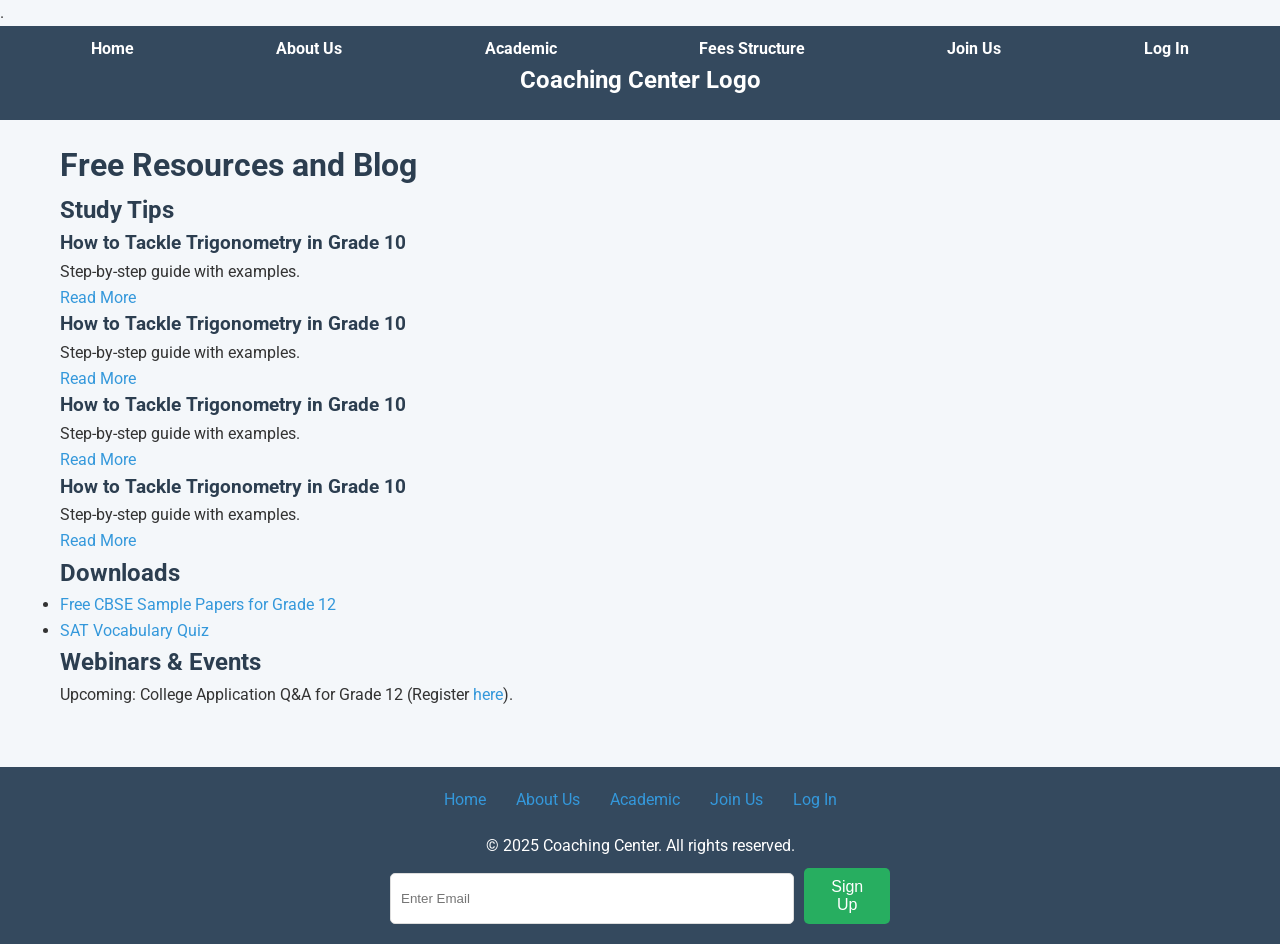
<file: blog.html>
<!DOCTYPE html>
<html lang="en">
<head>
    <title>Resources & Blog - Coaching Center for Grades 9-12</title>
     <link rel="stylesheet" href="style.css">
     <link href="https://fonts.googleapis.com/css2?family=Roboto:wght@400;700&display=swap" rel="stylesheet">.
</head>
<body>
    <!-- Header -->
    <header>
        <nav>
            <ul>
                <li><a href="index.html">Home</a></li>
                <li><a href="about.html">About Us</a></li>
                <li><a href="services.html">Academic</a></li>
                <li><a href="blog.html">Fees Structure</a></li>
                <li><a href="reviews.html">Join Us</a></li>
                <li><a href="enrollment.html">Log In</a></li>
            </ul>
        </nav>
        <div class="logo">Coaching Center Logo</div>
    </header>
    <!-- main -->
    <main>
        <h1>Free Resources and Blog</h1>
        <section id="tips">
            <h2>Study Tips</h2>
            <article>
                <h3>How to Tackle Trigonometry in Grade 10</h3>
                <p>Step-by-step guide with examples.</p>
                <a href="#">Read More</a>
            </article>
            <article>
                <h3>How to Tackle Trigonometry in Grade 10</h3>
                <p>Step-by-step guide with examples.</p>
                <a href="#">Read More</a>
            </article>
            <article>
                <h3>How to Tackle Trigonometry in Grade 10</h3>
                <p>Step-by-step guide with examples.</p>
                <a href="#">Read More</a>
            </article>
            <article>
                <h3>How to Tackle Trigonometry in Grade 10</h3>
                <p>Step-by-step guide with examples.</p>
                <a href="#">Read More</a>
            </article>
        </section>
        <section id="downloads">
            <h2>Downloads</h2>
            <ul>
                <li><a href="worksheet.pdf">Free CBSE Sample Papers for Grade 12</a></li>
                <li><a href="quiz.html">SAT Vocabulary Quiz</a></li>
            </ul>
        </section>
        <section id="events">
            <h2>Webinars & Events</h2>
            <p>Upcoming: College Application Q&A for Grade 12 (Register <a href="services.html">here</a>).</p>
        </section>
    </main>

    <!-- Footer -->
    <footer>
        <ul>
                <li><a href="index.html">Home</a></li>
                <li><a href="about.html">About Us</a></li>
                <li><a href="services.html">Academic</a></li>
                <li><a href="reviews.html">Join Us</a></li>
                <li><a href="enrollment.html">Log In</a></li>
        </ul>
        <p>&copy; 2025 Coaching Center. All rights reserved.</p>
        <form action="/newsletter" method="post">
            <input type="email" placeholder="Enter Email" />
            <button type="submit">Sign Up</button>
        </form>
    </footer>
</body>
</html>
</file>
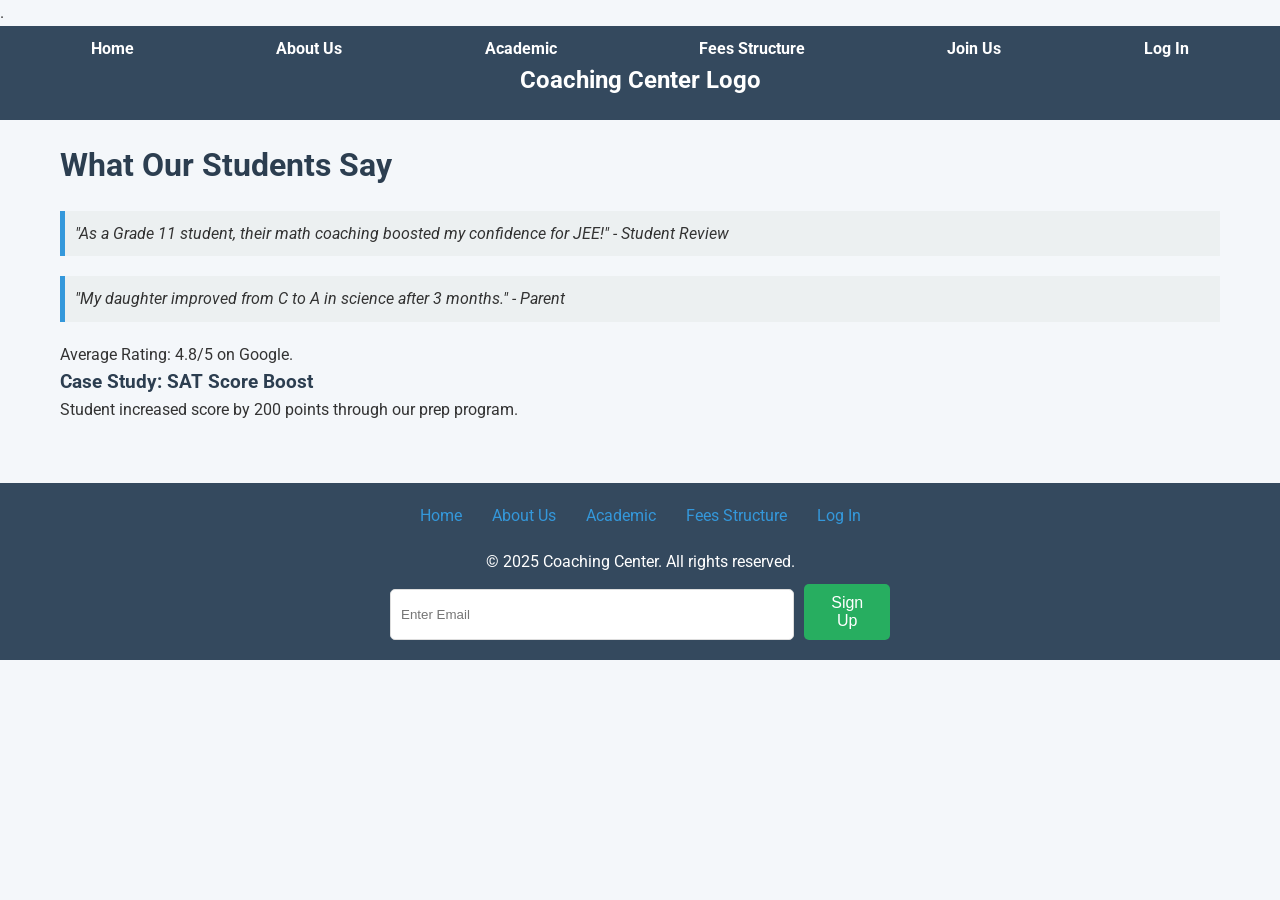
<file: reviews.html>
<!DOCTYPE html>
<html lang="en">
<head>
    <title>Testimonials - Coaching Center for Grades 9-12</title>
     <link rel="stylesheet" href="style.css">
     <link href="https://fonts.googleapis.com/css2?family=Roboto:wght@400;700&display=swap" rel="stylesheet">.
</head>
<body>
    <!-- Header -->
    <header> 
        <nav>
            <ul>
                <li><a href="index.html">Home</a></li>
                <li><a href="about.html">About Us</a></li>
                <li><a href="services.html">Academic</a></li>
                <li><a href="blog.html">Fees Structure</a></li>
                <li><a href="reviews.html">Join Us</a></li>
                <li><a href="enrollment.html">Log In</a></li>
            </ul>
        </nav>
        <div class="logo">Coaching Center Logo</div>
    </header>
<!-- main -->
    <main>
        <h1>What Our Students Say</h1>
        <section id="reviews">
            <blockquote>"As a Grade 11 student, their math coaching boosted my confidence for JEE!" - Student Review</blockquote>
            <blockquote>"My daughter improved from C to A in science after 3 months." - Parent</blockquote>
        </section>
        <section id="ratings">
            <p>Average Rating: 4.8/5 on Google.</p>
            <div class="case-study">
                <h3>Case Study: SAT Score Boost</h3>
                <p>Student increased score by 200 points through our prep program.</p>
            </div>
        </section>
    </main>

    <!-- Footer -->
    <footer>  <ul>
                <li><a href="index.html">Home</a></li>
                <li><a href="about.html">About Us</a></li>
                <li><a href="services.html">Academic</a></li>
                <li><a href="blog.html">Fees Structure</a></li>
                <li><a href="enrollment.html">Log In</a></li>
        </ul>
        <p>&copy; 2025 Coaching Center. All rights reserved.</p>
        <form action="/newsletter" method="post">
            <input type="email" placeholder="Enter Email" />
            <button type="submit">Sign Up</button>
        </form></footer>
</body>
</html>
</file>
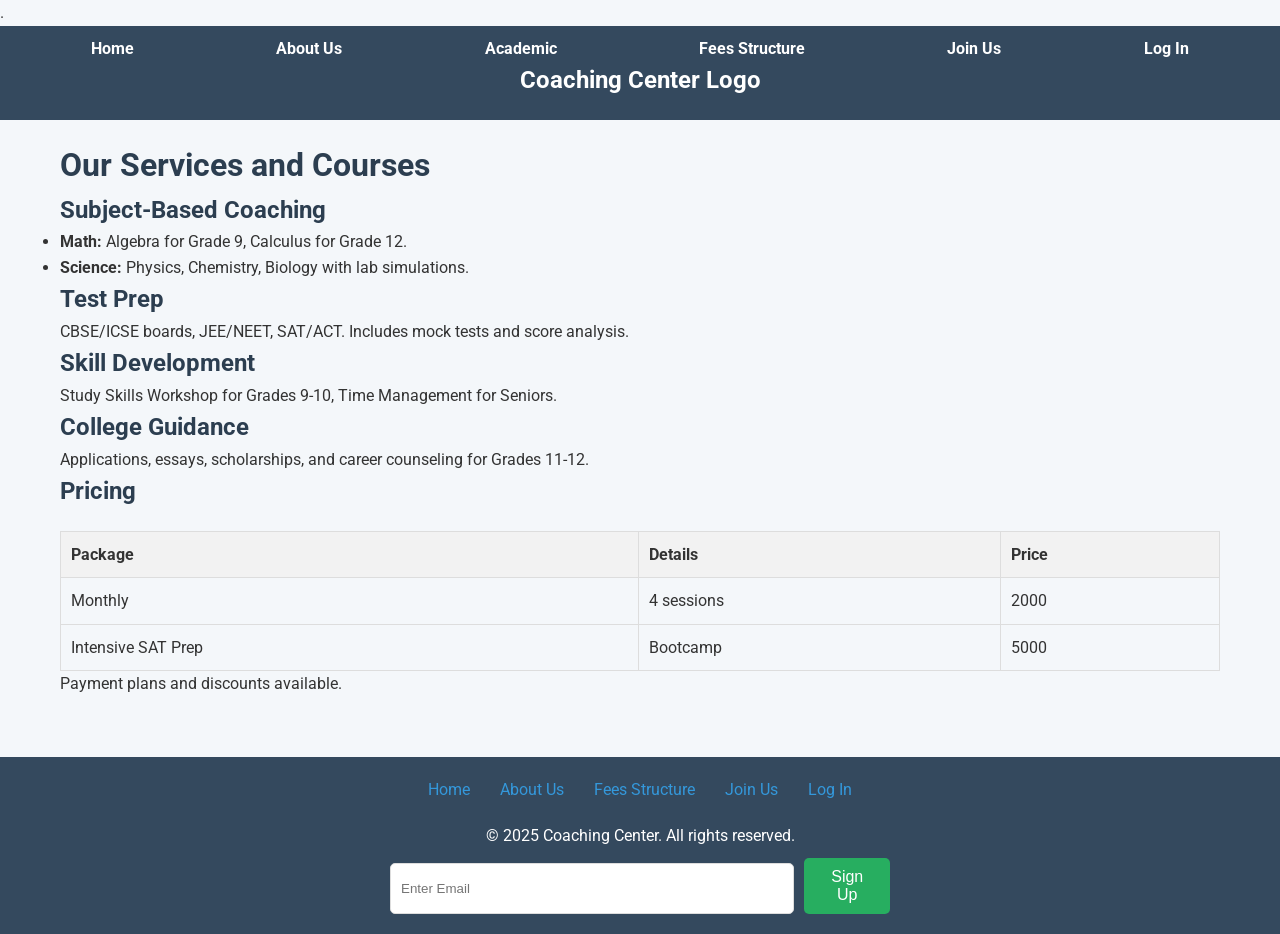
<file: services.html>
<!DOCTYPE html>
<html lang="en">
<head>
    <title>Services & Courses - Coaching Center for Grades 9-12</title>
     <link rel="stylesheet" href="style.css">
     <link href="https://fonts.googleapis.com/css2?family=Roboto:wght@400;700&display=swap" rel="stylesheet">.
</head>
<body>
    <!-- Header -->
    <header>
        <nav>
            <ul>
                <li><a href="index.html">Home</a></li>
                <li><a href="about.html">About Us</a></li>
                <li><a href="services.html">Academic</a></li>
                <li><a href="blog.html">Fees Structure</a></li>
                <li><a href="reviews.html">Join Us</a></li>
                <li><a href="enrollment.html">Log In</a></li>
            </ul>
        </nav>
        <div class="logo">Coaching Center Logo</div>
    </header>
<!-- main -->
    <main>
        <h1>Our Services and Courses</h1>
        <section id="subjects">
            <h2>Subject-Based Coaching</h2>
            <ul>
                <li><strong>Math:</strong> Algebra for Grade 9, Calculus for Grade 12.</li>
                <li><strong>Science:</strong> Physics, Chemistry, Biology with lab simulations.</li>
                <!-- Add more -->
            </ul>
        </section>
        <section id="test-prep">
            <h2>Test Prep</h2>
            <p>CBSE/ICSE boards, JEE/NEET, SAT/ACT. Includes mock tests and score analysis.</p>
        </section>
        <section id="skills">
            <h2>Skill Development</h2>
            <p>Study Skills Workshop for Grades 9-10, Time Management for Seniors.</p>
        </section>
        <section id="college">
            <h2>College Guidance</h2>
            <p>Applications, essays, scholarships, and career counseling for Grades 11-12.</p>
        </section>
        <section id="pricing">
            <h2>Pricing</h2>
            <table>
                <tr><th>Package</th><th>Details</th><th>Price</th></tr>
                <tr><td>Monthly</td><td>4 sessions</td><td>2000</td></tr>
                <tr><td>Intensive SAT Prep</td><td>Bootcamp</td><td>5000</td></tr>
            </table>
            <p>Payment plans and discounts available.</p>
        </section>
    </main>

    <!-- Footer -->
    <footer>
        <ul>
                <li><a href="index.html">Home</a></li>
                <li><a href="about.html">About Us</a></li>
                <li><a href="blog.html">Fees Structure</a></li>
                <li><a href="reviews.html">Join Us</a></li>
                <li><a href="enrollment.html">Log In</a></li>
        </ul>
        <p>&copy; 2025 Coaching Center. All rights reserved.</p>
        <form action="/newsletter" method="post">
            <input type="email" placeholder="Enter Email" />
            <button type="submit">Sign Up</button>
        </form>
    </footer>
</body>
</html>
</file>
<file: style.css>
/* General Styles */
* {
    margin: 0;
    padding: 0;
    box-sizing: border-box;
}

body {
    font-family: 'Roboto', sans-serif;
    line-height: 1.6;
    color: #333;
    background-color: #f4f7fa; /* Light gray background for a clean look */
}

h1, h2, h3 {
    color: #2c3e50; /* Dark blue for headings */
}

a {
    text-decoration: none;
    color: #3498db; /* Blue links */
}

a:hover {
    color: #2980b9; /* Darker blue on hover */
}

button {
    background-color: #27ae60; /* Green for CTAs */
    color: white;
    border: none;
    padding: 10px 20px;
    cursor: pointer;
    border-radius: 5px;
    font-size: 16px;
}

button:hover {
    background-color: #229954; /* Darker green on hover */
}

/* Header/Navigation */
header {
    background-color: #34495e; /* Dark blue header */
    color: white;
    padding: 10px 20px;
    position: sticky;
    top: 0;
    z-index: 100;
}

header nav ul {
    list-style: none;
    display: flex;
    justify-content: space-around;
}

header nav ul li {
    margin: 0 15px;
}

header nav ul li a {
    color: white;
    font-weight: bold;
}

.logo {
    font-size: 24px;
    font-weight: bold;
    text-align: center;
    margin-bottom: 10px;
}

/* Main Content */
main {
    max-width: 1200px;
    margin: 0 auto;
    padding: 20px;
}

/* Hero Section */
#hero {
    text-align: center;
    background-color: #ecf0f1; /* Light gray */
    padding: 50px 20px;
    border-radius: 10px;
    margin-bottom: 40px;
}

#hero img {
    max-width: 100%;
    height: auto;
    border-radius: 10px;
}

#hero h1 {
    font-size: 2.5em;
    margin: 20px 0;
}

#hero p {
    font-size: 1.2em;
    margin-bottom: 20px;
}

/* Benefits Section */
#benefits {
    display: flex;
    justify-content: space-around;
    flex-wrap: wrap;
    margin-bottom: 40px;
}

#benefits ul {
    list-style: none;
    display: flex;
    flex-wrap: wrap;
}

#benefits li {
    flex: 1 1 200px;
    text-align: center;
    margin: 10px;
    padding: 20px;
    background-color: white;
    border-radius: 10px;
    box-shadow: 0 2px 5px rgba(0,0,0,0.1);
}

#benefits img {
    width: 50px;
    height: 50px;
    margin-bottom: 10px;
}

/* Programs Section */
#programs .grid {
    display: grid;
    grid-template-columns: repeat(auto-fit, minmax(300px, 1fr));
    gap: 20px;
    margin-bottom: 40px;
}

.program {
    background-color: white;
    padding: 20px;
    border-radius: 10px;
    box-shadow: 0 2px 5px rgba(0,0,0,0.1);
    text-align: center;
}

.program h3 {
    margin-bottom: 10px;
}

/* Metrics and Spotlights */
#metrics, #spotlights {
    text-align: center;
    margin-bottom: 40px;
    background-color: white;
    padding: 20px;
    border-radius: 10px;
    box-shadow: 0 2px 5px rgba(0,0,0,0.1);
}

#spotlights video {
    max-width: 100%;
    margin-top: 20px;
}

/* Footer */
footer {
    background-color: #34495e;
    color: white;
    text-align: center;
    padding: 20px;
    margin-top: 40px;
}

footer ul {
    list-style: none;
    display: flex;
    justify-content: center;
    margin-bottom: 20px;
}

footer ul li {
    margin: 0 15px;
}

footer form {
    display: flex;
    justify-content: center;
    margin-top: 10px;
}

footer input {
    padding: 10px;
    border-radius: 5px;
    border: none;
    margin-right: 10px;
}

/* Responsive Design */
@media (max-width: 768px) {
    header nav ul {
        flex-direction: column;
        align-items: center;
    }

    #benefits ul {
        flex-direction: column;
    }

    #programs .grid {
        grid-template-columns: 1fr;
    }

    #hero h1 {
        font-size: 2em;
    }

    footer ul {
        flex-direction: column;
    }

    footer form {
        flex-direction: column;
    }

    footer input {
        margin-bottom: 10px;
        margin-right: 0;
    }
}

/* Additional Page-Specific Styles (e.g., for About, Services) */
.faculty-grid {
    display: grid;
    grid-template-columns: repeat(auto-fit, minmax(250px, 1fr));
    gap: 20px;
}

.profile {
    background-color: white;
    padding: 20px;
    border-radius: 10px;
    box-shadow: 0 2px 5px rgba(0,0,0,0.1);
    text-align: center;
}

.profile img {
    width: 100px;
    height: 100px;
    border-radius: 50%;
    margin-bottom: 10px;
}

table {
    width: 100%;
    border-collapse: collapse;
    margin-top: 20px;
}

table th, table td {
    border: 1px solid #ddd;
    padding: 10px;
    text-align: left;
}

table th {
    background-color: #f2f2f2;
}

blockquote {
    font-style: italic;
    margin: 20px 0;
    padding: 10px;
    background-color: #ecf0f1;
    border-left: 5px solid #3498db;
}

form {
    max-width: 500px;
    margin: 0 auto;
}

form label {
    display: block;
    margin-top: 10px;
}

form input {
    width: 100%;
    padding: 10px;
    margin-top: 5px;
    border: 1px solid #ddd;
    border-radius: 5px;
}

details {
    margin-bottom: 10px;
}

details summary {
    cursor: pointer;
    font-weight: bold;
}
</file>
